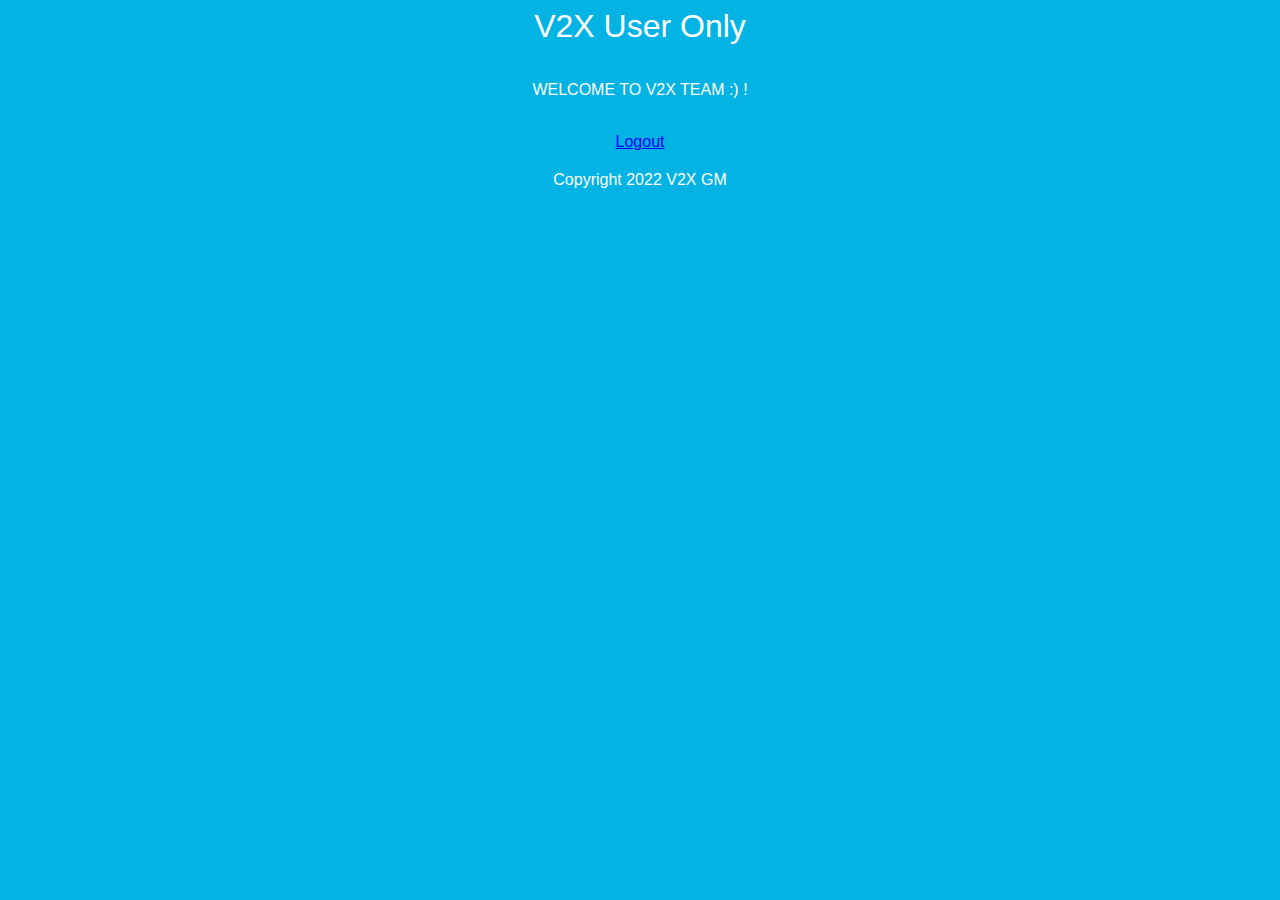
<file: FlaskExercise/templates/index.html>
<!DOCTYPE html>
<html lang="en">
  <head>
    <meta charset="utf-8" />
    <title>OAuth2 with MSAL</title>
    <meta
      content="width=device-width, initial-scale=1, maximum-scale=1"
      name="viewport"
    />
    <link rel="stylesheet" type="text/css" href="../static/main.css"/>
  </head>

  <body>
    <div class = "container">
      <div class="header box">V2X User Only</div>
      <div class="content box">
        <p>WELCOME TO V2X TEAM :) !</p><br>
        <a href="{{ url_for('logout') }}">Logout</a></li>
      </div>
      <div class="footer box">Copyright 2022 V2X GM</div>
    </div>
  </body>
</html>
</file>
<file: FlaskExercise/static/main.css>
html {
  font-family: OpenSans, sans-serif;
  color: #fff;
}
body {
  background: #02B3E4;  
}
.container {
  display:grid;
  grid-gap: 20px;
  grid-template-areas: 
  "hd hd hd"
  "main main main"
  "ft ft ft";
  text-align: center;
}
.header {
  grid-area: hd;
  font-size: 32px;
}
.footer {
  grid-area: ft;
}
.content {
  grid-area: main;
}
</file>
